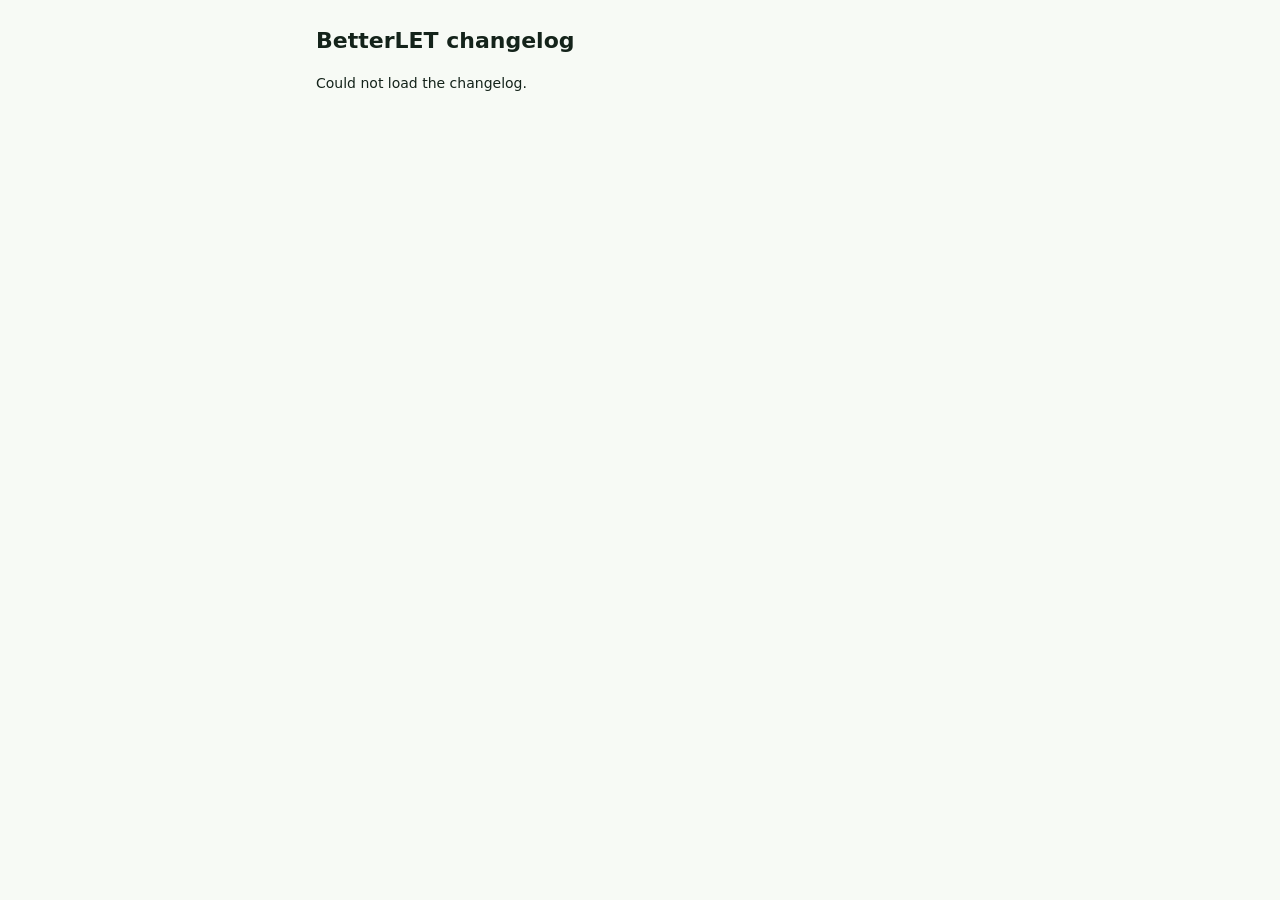
<file: cloud/site/index.html>
<!doctype html>
<html lang="en">
<head>
  <meta charset="utf-8">
  <meta name="viewport" content="width=device-width, initial-scale=1">
  <title>BetterLET changelog</title>
  <link rel="stylesheet" href="site.css">
</head>
<body>
  <main>
    <h1>BetterLET changelog</h1>
    <div id="list"><p class="muted">Loading…</p></div>
  </main>
  <script src="site.js"></script>
</body>
</html>
</file>
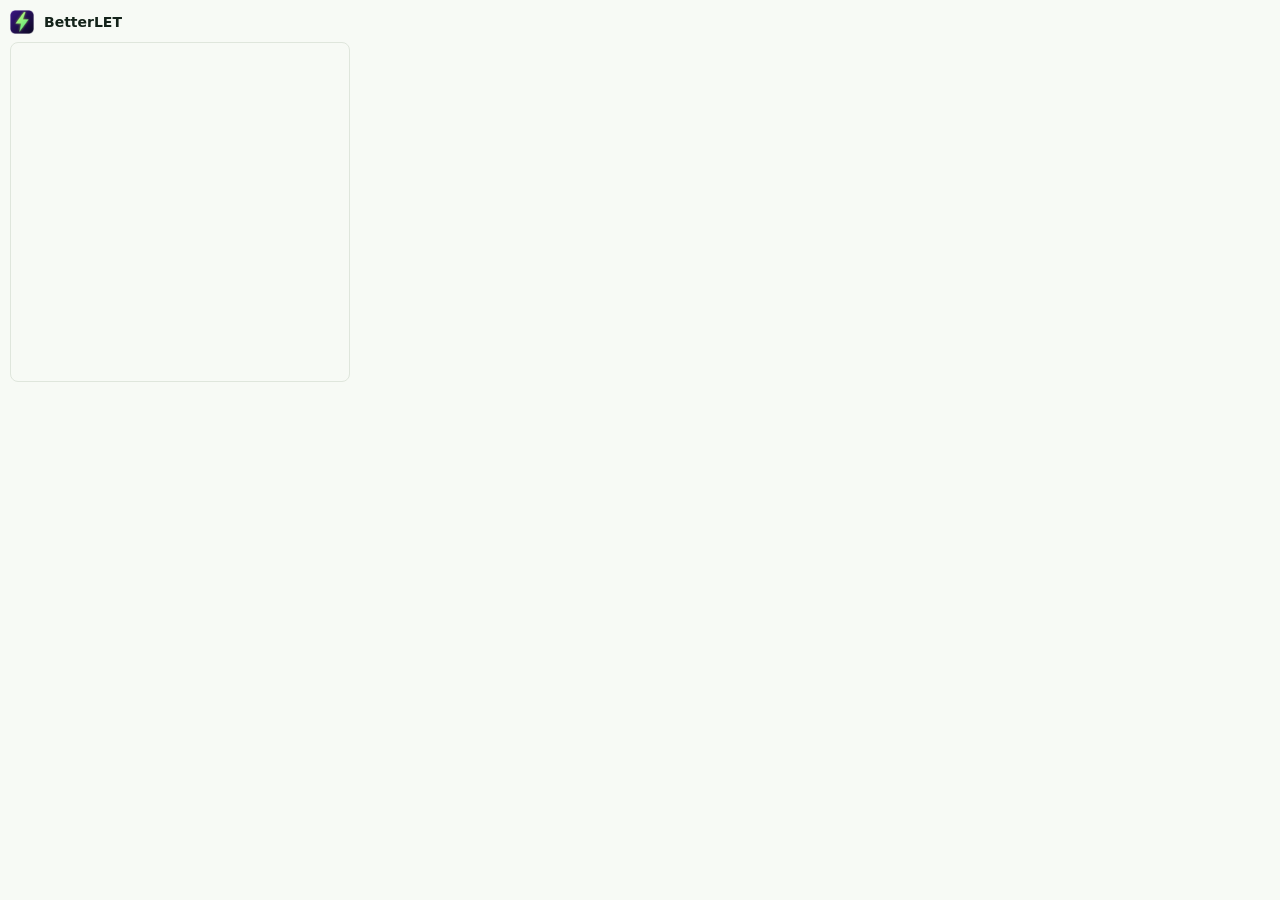
<file: popup.html>
<!doctype html>
<html lang="en">
<head>
  <meta charset="utf-8">
  <title>BetterLET</title>
  <link rel="stylesheet" href="ext.css">
</head>
<body class="bl-popup">
  <header><img src="icons/icon32.png" alt="" width="24" height="24"><strong id="version">BetterLET</strong></header>
  <div id="notice" hidden>
    <p id="notice-text"></p>
    <button type="button" id="open">Update now</button>
  </div>
  <iframe title="Changelog" src="https://betterlet.emd437509.workers.dev/?embed=1"></iframe>
  <script src="popup.js"></script>
</body>
</html>
</file>
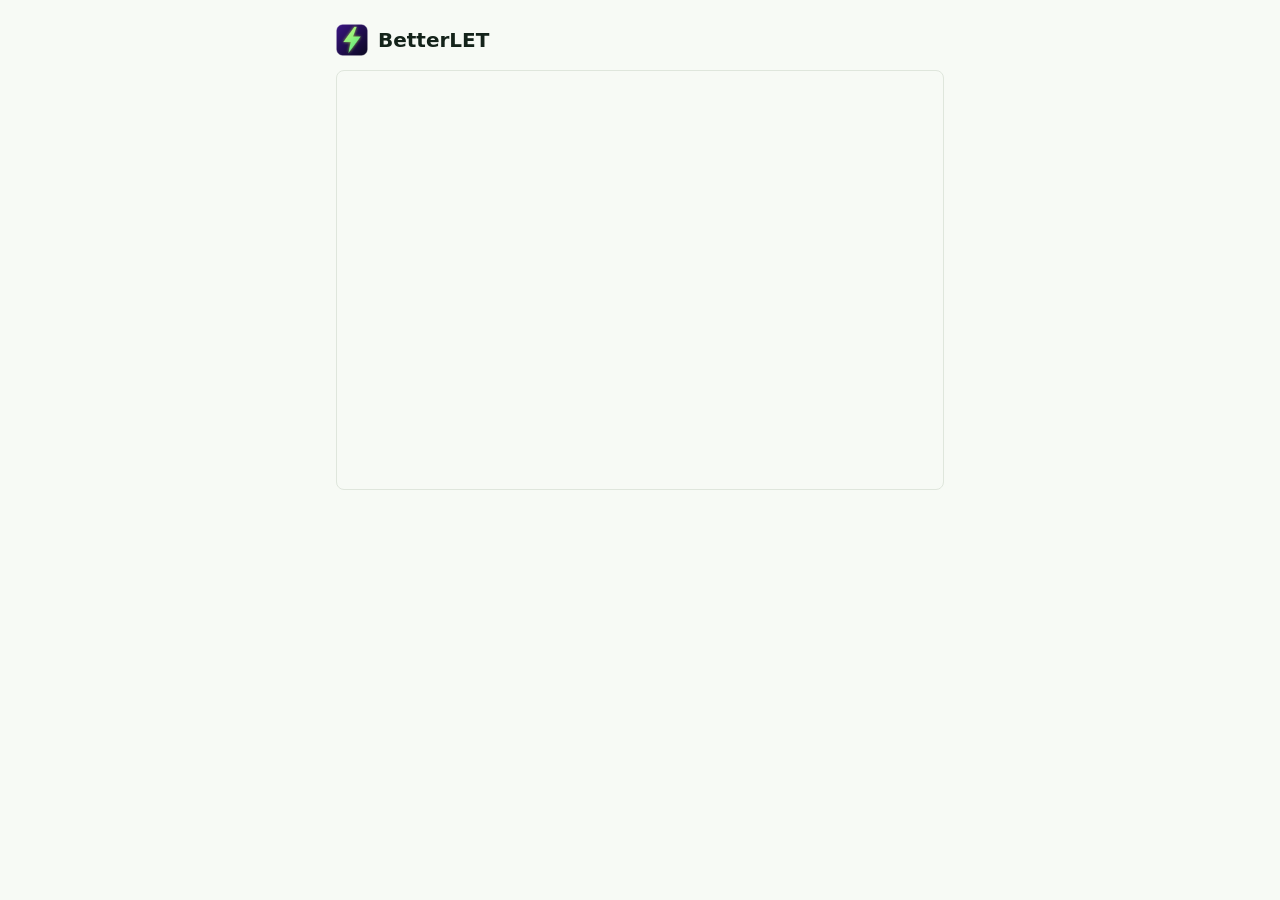
<file: update.html>
<!doctype html>
<html lang="en">
<head>
  <meta charset="utf-8">
  <title>BetterLET update</title>
  <link rel="stylesheet" href="ext.css">
</head>
<body class="bl-page">
  <main>
    <header><img src="icons/icon48.png" alt="" width="32" height="32"><h1 id="title">BetterLET</h1></header>
    <p id="intro"></p>
    <section id="folder" hidden>
      <h2>Connect your BetterLET folder</h2>
      <p>Chrome does not tell extensions where they are stored, so you pick the folder one time. BetterLET checks that it is the right one, and it can only touch that folder.</p>
      <ol>
        <li>Open <code>chrome://extensions</code> and click Details on BetterLET.</li>
        <li>Look under Source. That is your folder.</li>
        <li>Click Choose folder below, pick it, and click Allow.</li>
      </ol>
      <p class="muted">Chrome will not allow the top of Documents, Downloads, or Desktop. If BetterLET sits there, move it into its own folder and load it again. You can skip this and do it later from the gear.</p>
      <button type="button" id="pick">Choose folder</button>
    </section>
    <section id="update" hidden>
      <h2 id="update-title"></h2>
      <p class="muted" id="update-source"></p>
      <button type="button" id="install">Update now</button>
      <p class="muted" id="manual" hidden>In Firefox Developer Edition, Nightly or ESR with the .xpi installed, Firefox installs updates by itself. If you loaded BetterLET as a temporary add-on, download the new .xpi and load it again in <code>about:debugging</code>.</p>
      <a id="zip" hidden>Download the .xpi</a>
    </section>
    <p id="status" role="status"></p>
    <iframe id="log" title="Changelog" src="https://betterlet.emd437509.workers.dev/?embed=1"></iframe>
  </main>
  <script src="updater.js"></script>
  <script src="update.js"></script>
</body>
</html>
</file>
<file: cloud/site/site.css>
:root { color-scheme: light dark; --bg: #f7faf5; --card: #fff; --line: #dfe6dc; --ink: #14231a; --muted: #5a6b60; --accent: #1c6b3f; }
@media (prefers-color-scheme: dark) { :root { --bg: #0a0f0b; --card: #111813; --line: #27332b; --ink: #e4efe5; --muted: #93a697; --accent: #8fdca4; } }
html[data-theme="light"] { color-scheme: light; --bg: #f7faf5; --card: #fff; --line: #dfe6dc; --ink: #14231a; --muted: #5a6b60; --accent: #1c6b3f; }
html[data-theme="dark"] { color-scheme: dark; --bg: #0a0f0b; --card: #111813; --line: #27332b; --ink: #e4efe5; --muted: #93a697; --accent: #8fdca4; }
* { box-sizing: border-box; }
html, body { overflow-x: hidden; }
body { margin: 0; background: var(--bg); color: var(--ink); font: 400 14px/1.5 system-ui, sans-serif; }
main { max-width: 680px; margin: 0 auto; padding: 24px 16px; }
h1 { margin: 0 0 16px; font-size: 22px; }
.embed main { padding: 10px; }
.embed h1 { display: none; }
article { margin: 0 0 10px; padding: 12px 14px; background: var(--card); border: 1px solid var(--line); border-radius: 8px; }
h2 { margin: 0; font-size: 15px; }
h3 { margin: 10px 0 2px; font-size: 13px; }
time, .muted { color: var(--muted); font-size: 12px; }
ul { margin: 6px 0 0; padding-left: 18px; }
p, li, h2, h3 { margin-top: 6px; overflow-wrap: anywhere; }
p { margin-bottom: 0; }
li { margin-top: 2px; }
article { min-width: 0; overflow: hidden; }
</file>
<file: ext.css>
/* The extension's own pages: the toolbar menu and the update page. */
:root { color-scheme: light dark; --bg: #f7faf5; --card: #fff; --line: #dfe6dc; --ink: #14231a; --muted: #5a6b60; --fill: #1c6b3f; --on-fill: #fff; --bad: #a3341f; }
@media (prefers-color-scheme: dark) {
  :root { --bg: #0a0f0b; --card: #111813; --line: #27332b; --ink: #e4efe5; --muted: #93a697; --fill: #8fdca4; --on-fill: #0b140e; --bad: #f0a08a; }
}
* { box-sizing: border-box; }
body { margin: 0; background: var(--bg); color: var(--ink); font: 400 14px/1.5 system-ui, sans-serif; }
header { display: flex; align-items: center; gap: 10px; }
h1 { margin: 0; font-size: 20px; }
h2 { margin: 0 0 4px; font-size: 15px; }
p { margin: 8px 0 0; }
[hidden] { display: none !important; }
button { display: inline-block; margin-top: 10px; padding: 8px 14px; background: var(--fill); border: 0; border-radius: 6px; color: var(--on-fill); font: 600 14px/1 system-ui, sans-serif; cursor: pointer; }
button:disabled { opacity: .5; cursor: default; }
a { margin-left: 10px; color: var(--ink); font-size: 13px; }
iframe { display: block; width: 100%; border: 1px solid var(--line); border-radius: 8px; background: var(--bg); }
ol { margin: 8px 0 0; padding-left: 20px; }
code { font-size: 13px; }
.muted { color: var(--muted); font-size: 12px; }
.bl-bad { color: var(--bad); }
.bl-page main { max-width: 640px; margin: 0 auto; padding: 24px 16px; }
.bl-page section { margin-top: 14px; padding: 14px; background: var(--card); border: 1px solid var(--line); border-radius: 8px; }
.bl-page iframe { height: 420px; margin-top: 14px; }
.bl-popup { width: 360px; padding: 10px; }
.bl-popup #notice { margin-top: 8px; padding: 10px; background: var(--card); border: 1px solid var(--line); border-radius: 8px; }
.bl-popup #notice p { margin: 0; }
.bl-popup iframe { height: 340px; margin-top: 8px; }
</file>
